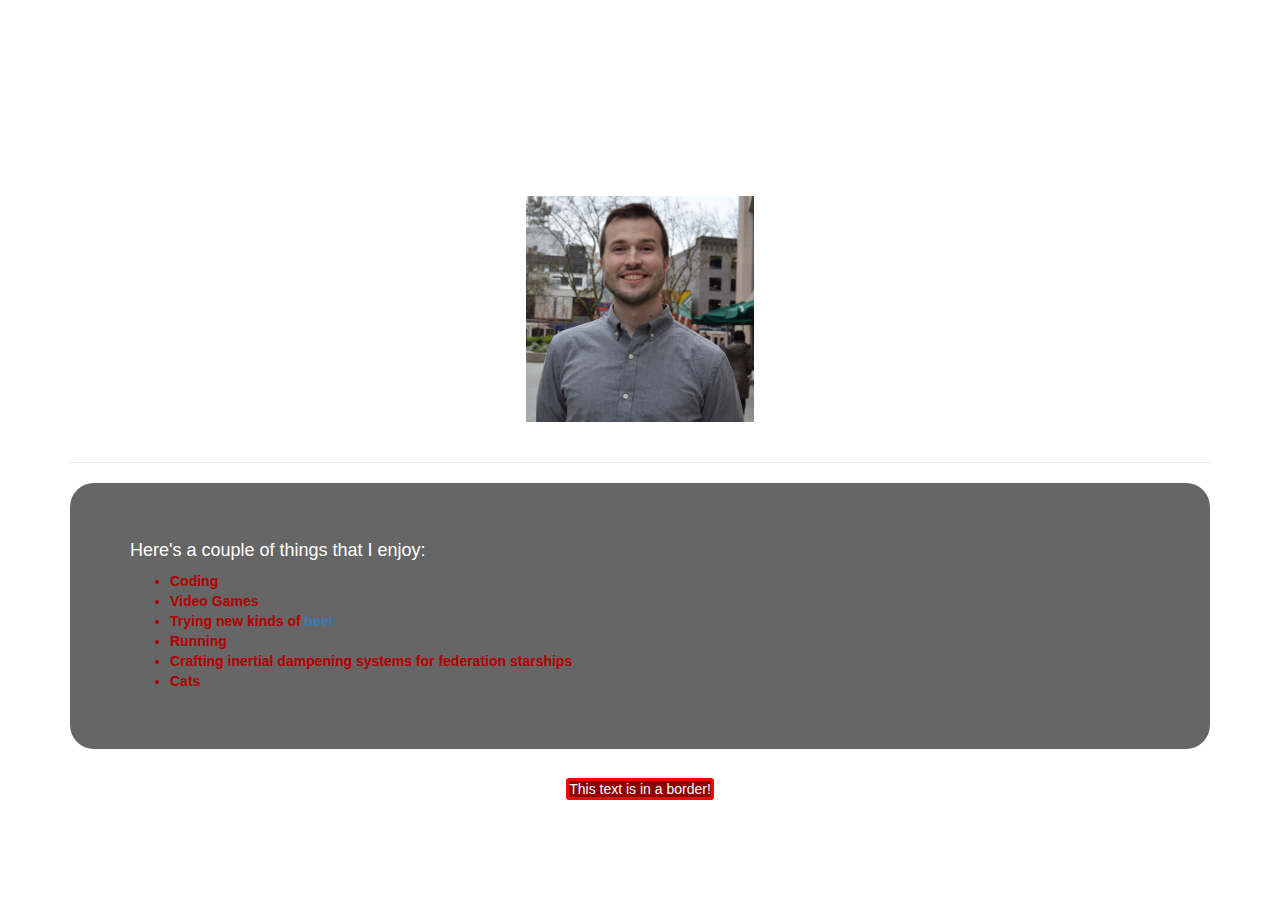
<file: index.html>
<!DOCTYPE html>
<html>
  <head>
    <meta charset="utf-8">
    <link rel="stylesheet" href="https://maxcdn.bootstrapcdn.com/bootstrap/3.3.7/css/bootstrap.min.css" integrity="sha384-BVYiiSIFeK1dGmJRAkycuHAHRg32OmUcww7on3RYdg4Va+PmSTsz/K68vbdEjh4u" crossorigin="anonymous">
    <link rel="stylesheet" href="css/styles.css" type="text/css">
    <title>HTML Practice</title>
  </head>
  <body>
    <div class="container">
      <h1>This is my HTML practice webpage!</h1>
      <h4>While this isn't my first webpage, I haven't dealt with HTML in a little while, so it's good practice for me. Plus, there's a bit of charm in a website that looks like it was built in 1994, isn't there?</h4>
      <br>
      <h3>About Me</h3>
      <div id="myPicture">
        <a href="https://www.linkedin.com/in/ryanavinyard/"><img src="./img/me.jpg"></a>
        <p>Don't I look handsome? Click the picture to go to my Linkedin profile!</p>
      </div>

      <hr>

        <div id="aboutMe">
          <div class="jumbotron">
          <h4>Here's a couple of things that I enjoy:</h4>
          <ul>
            <li>Coding</li>
            <li>Video Games</li>
            <li>Trying new kinds of <a href=beers.html>beer</a></li>
            <li>Running</li>
            <li>Crafting inertial dampening systems for federation starships</li>
            <li>Cats</li>
          </ul>
        </div>
      </div>

      <div id="border">
        <h5>This text is in a border!</h5>
      </div>

    </div>
  </body>
</html>
</file>
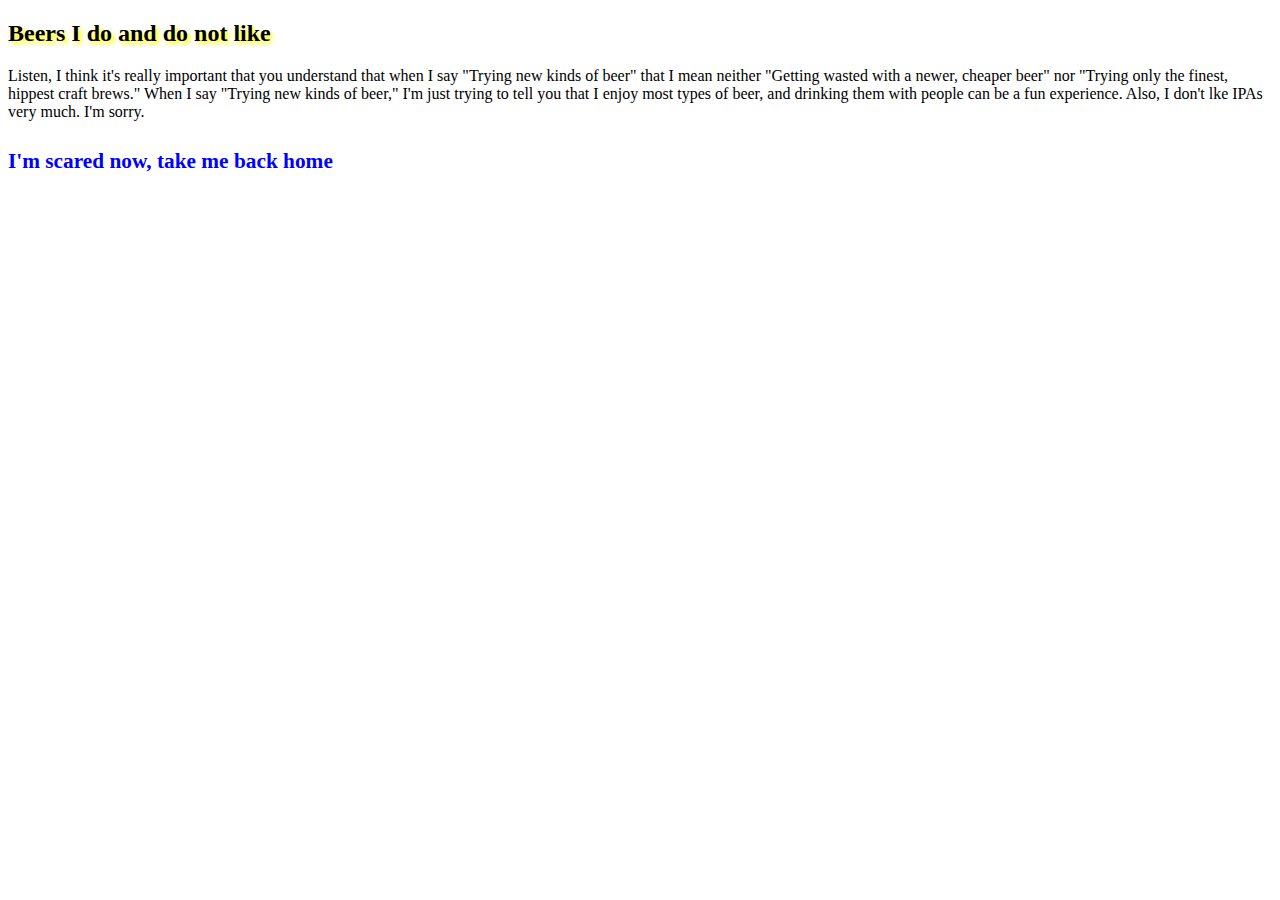
<file: beers.html>
<!DOCTYPE html>
<html>
  <head>
    <meta charset="utf-8">
    <link href="css/beerStyles.css" rel="stylesheet" type="text/css">
    <title>BEER</title>
  </head>
  <body>
    <h2>Beers I do and do not like</h2>
    <p>Listen, I think it's really important that you understand that when I say "Trying new kinds of beer" that I mean neither "Getting wasted with a newer, cheaper beer" nor "Trying only the finest, hippest craft brews." When I say "Trying new kinds of beer," I'm just trying to tell you that I enjoy most types of beer, and drinking them with people can be a fun experience. Also, I don't lke IPAs very much. I'm sorry.</p>

    <h4><a href="index.html">I'm scared now, take me back home</a><h4>

  </body>
</html>
</file>
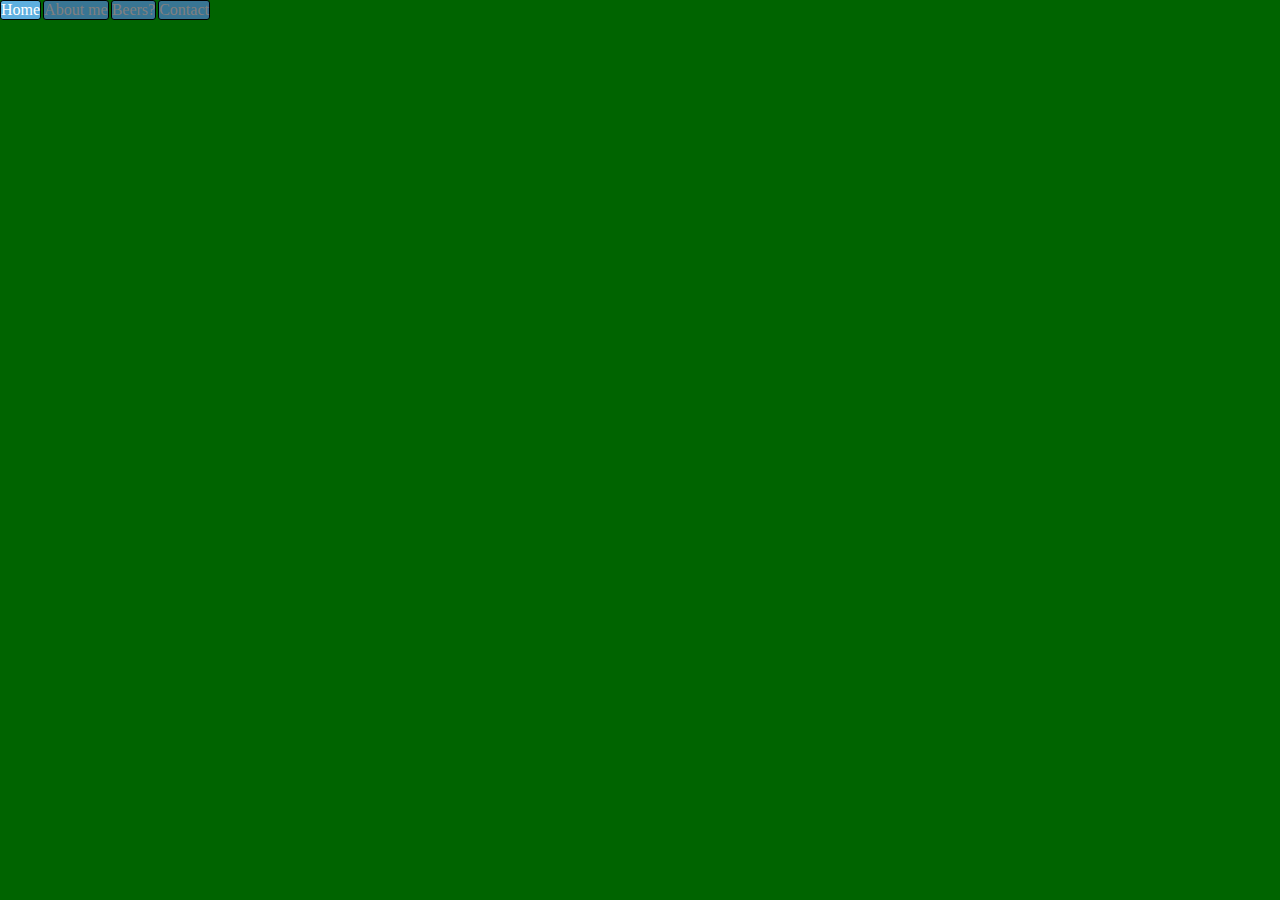
<file: menuRollover.html>
<!DOCTYPE html>
<html>
  <head>
    <meta charset="utf-8">
    <link rel="stylesheet" href="./css/menuRollover.css">
    <title>Menu</title>
  </head>
  <body>
    <div class="wrap">
      <div class="menu-container">
        <ul class="menu">
          <li>Home</li>
          <li>About me</li>
          <li>Beers?</li>
            <ul class="submenu">
              <li>page1</li>
              <li>page2</li>
              <li>page3</li>
              <li>page4</li>
            </ul>
          </li>
          <li>Contact</li>
        </ul>
      </div>
    </div>    
  </body>
</html>
</file>
<file: css/styles.css>
#myPicture {
  text-align: center;
}

#myPicture img {
  display: inline-block;
  margin: auto;
  width: 20%;
}

h3 {
  text-align: center;
}

body {
  background-image: url("http://www.designyourway.net/diverse/darkpat/COLOURlovers.com-Background1.jpg");
}

#aboutMe {
  color: #b30000;
  font-weight: bold;
}

#border {
  text-align: center;
}

#border h5 {
  color: white;
  border: 3px solid red;
  background: darkred;
  border-radius: 4px;
  display: inline;
}

.jumbotron {
  border-radius: 24px !important;
  background-color: #666666;
}

h1 {
  color: white;
}

h3 {
  color: white;
}

h4 {
  color: white;
}

p {
  color: white;
}
</file>
<file: css/beerStyles.css>
body {
  background-image: url("http://www.beerclings.com/image/cache/data/Keg%20Label_BeerBackground-500x500.png");
  background-size: cover;
}

h2 {
  color: black;
  text-shadow: 3px 3px 4px yellow;
}

h4 {
  font-size: 16pt;
}
h4:hover {
  text-shadow: 2px 2px gray;
}

a:link {
  color: blue;
  text-decoration: none;
}

a:visited {
  color: blue;
  text-decoration: none;
}
</file>
<file: css/menuRollover.css>
body {
  background: darkgreen;
}

.wrap {
  top: 0;
  left: 0;
  height: auto;
  width: 100%;
}

.menu-container {
  top: 0;
  left: 0;
  position: absolute;
  width: 100%;
  background-color: darkgreen;
}

.menu {
  text-align: center;
  display: inline;
  margin: 0;
  padding-left: 0;
  list-style: none;
}

.menu li {
  color: gray;
  display: inline-block;
  margin-right: -2px;
  position: relative;
  padding-left: 12px 40px;
  border: 1px solid black;
  border-radius: 3px;
  background-color: #387593;
  cursor: pointer;
}

.menu li:hover {
  background-color: #5EAFDF;
  color: #fff;
}

.menu li:hover ul {
  display: block;
  opacity: 1;
  visibility: visible;
}

.submenu {
  padding: 0;
  left: 0;
  position: absolute;
  top: 44px;
  width: 125px;
  opacity: 0;
  visibility: hidden;
}

.submenu li {
  background-color: #387593;
  display: block;
  color:#B3B3B3;
}

.submenu li:hover {
  color: #fff;
  background-color: #5EAFDF;
}
</file>
